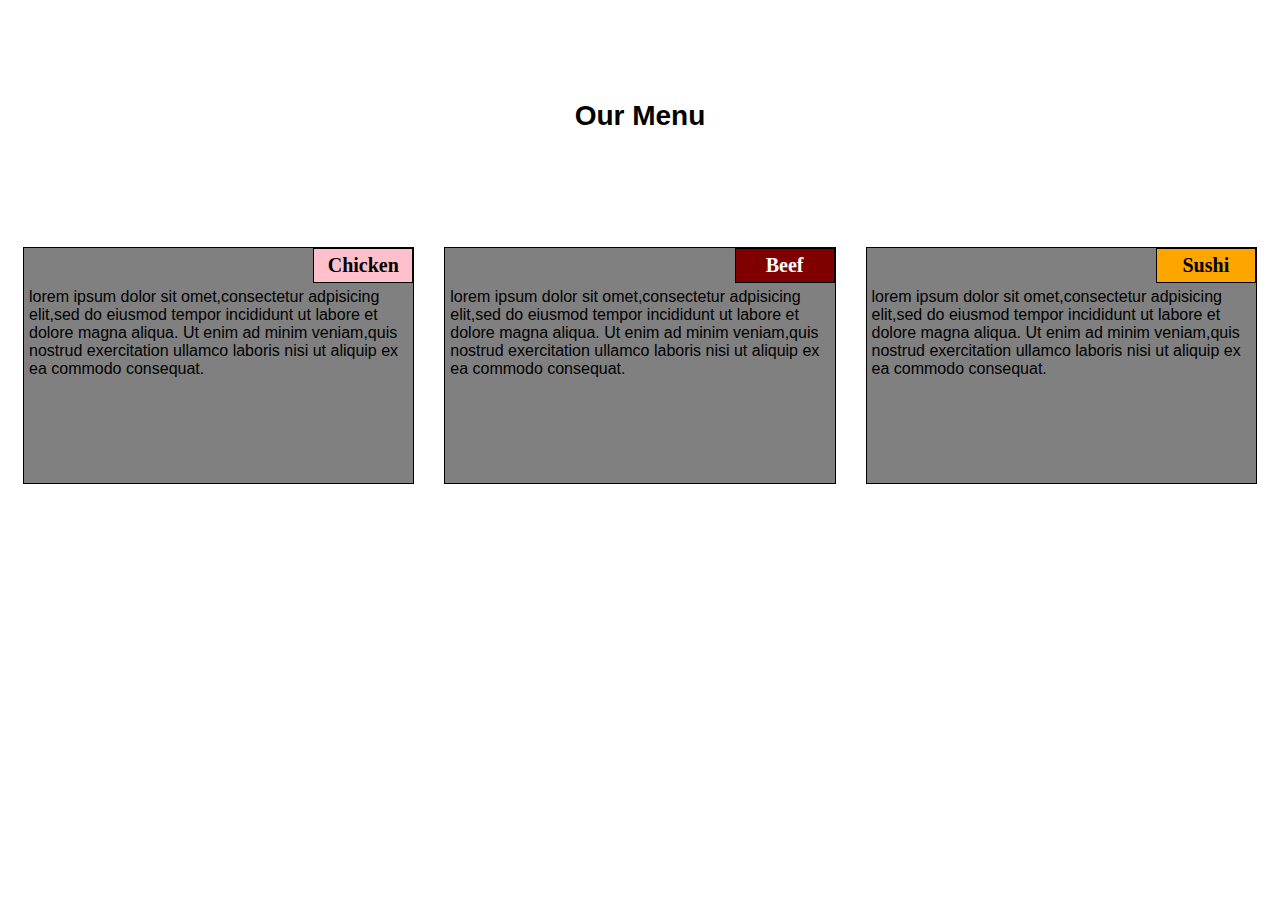
<file: index.html>
<!DOCTYPE html>
<!DOCTYPE html>
<html>
<head>
    <meta charset="utf-8" />
    <meta http-equiv="X-UA-Compatible" content="IE=edge">
    <title>Module2 Assignment</title>
    <meta name="viewport" content="width=device-width, initial-scale=1">
    <link rel="stylesheet" href="css/style.css" />
</head>
<body >
<h1>Our Menu</h1>
	<section class="column-lg-4 colmn-md-6 colmn-sm-12">
		<div>
			<p class="sub1">Chicken</p>
			<p class="content">
				lorem ipsum dolor sit omet,consectetur adpisicing elit,sed do eiusmod tempor incididunt ut labore et dolore magna aliqua. Ut enim ad minim veniam,quis nostrud exercitation ullamco laboris nisi ut aliquip ex ea commodo consequat.
			</p>
		</div>
	</section>
	<section class="column-lg-4 colmn-md-6 colmn-sm-12">
		<div>
			<p class="sub2">Beef</p>
			<p class="content">lorem ipsum dolor sit omet,consectetur adpisicing elit,sed do eiusmod tempor incididunt ut labore et dolore magna aliqua. Ut enim ad minim veniam,quis nostrud exercitation ullamco laboris nisi ut aliquip ex ea commodo consequat.</p>
		</div>
	</section>
	<section class="column-lg-4 colmn-md-12 colmn-sm-12">
	<div>
		<p class="sub3">Sushi</p>
			<p class="content">lorem ipsum dolor sit omet,consectetur adpisicing elit,sed do eiusmod tempor incididunt ut labore et dolore magna aliqua. Ut enim ad minim veniam,quis nostrud exercitation ullamco laboris nisi ut aliquip ex ea commodo consequat.</p>
	</div>
</body>
</html>
</file>
<file: css/style.css>
* {
		box-sizing: border-box;
	}
	body {
		background-color: white;
	}
	h1 {
		margin: 100px;
		text-align: center;
		font-family: Helvetica;
		font-weight: bold;
		font-size: 175%;
	}
	section {
		position: relative;
		padding: 15px;
		width: 100%;
	}
	p {
		position: relative;
		clear: right;
	}
	div {
		position: relative;
		background-color: gray;
		border: 1px solid black;
		width: 100%;
		margin-left: auto;
		margin-right: auto;
		margin-bottom: auto;
	}
	.sub1 {
		float: right;
		width: 100px;
		padding: 5px;
		margin: 0px;
		border: 1px solid black;
		text-align: center;
		font-size: 125%;
		font-weight: bold;
		background-color: pink;
		
	}
	.sub2 {
		float: right;
		color: white;
		width: 100px;
		padding: 5px;
		margin: 0px;
		border: 1px solid black;
		text-align: center;
		font-size: 125%;
		font-weight: bold;
		background-color: maroon;
		
	}
	.sub3 {
		color: black;
		float: right;
		width: 100px;
		padding: 5px;
		margin: 0px;
		border: 1px solid black;
		text-align: center;
		font-size: 125%;
		font-weight: bold;
		background-color: orange;
		
	}
	.content {
		padding: 5px;
		border: none;
		background-color: gray;
		font-family: Helvetica;
		color: black;
		margin: 0px;
		height: 200px;
		overflow: auto;
	}
	
	.row {
		width: 90%;
	}
	
	/*desktop version*/
	@media (min-width: 992px){
		.column-lg-4 {
			float: left;
			width: 33.33%;
		}
	}
	/*tablet version*/
	@media (min-width: 768px) and (max-width: 991px){
		.colmn-md-6 {
			float: left;
			width: 50%;
			margin-left: auto;
			margin-right: auto;
		}
		.colmn-md-12 {
			float: left;
			width: 100%;
			margin-left: auto;
			margin-right: auto;
		}
	}
	/*mobile version*/
	@media (max-width: 767px){
		.colmn-sm-12 {
			float: left;
			width: 100%;
		}
	}
</file>
